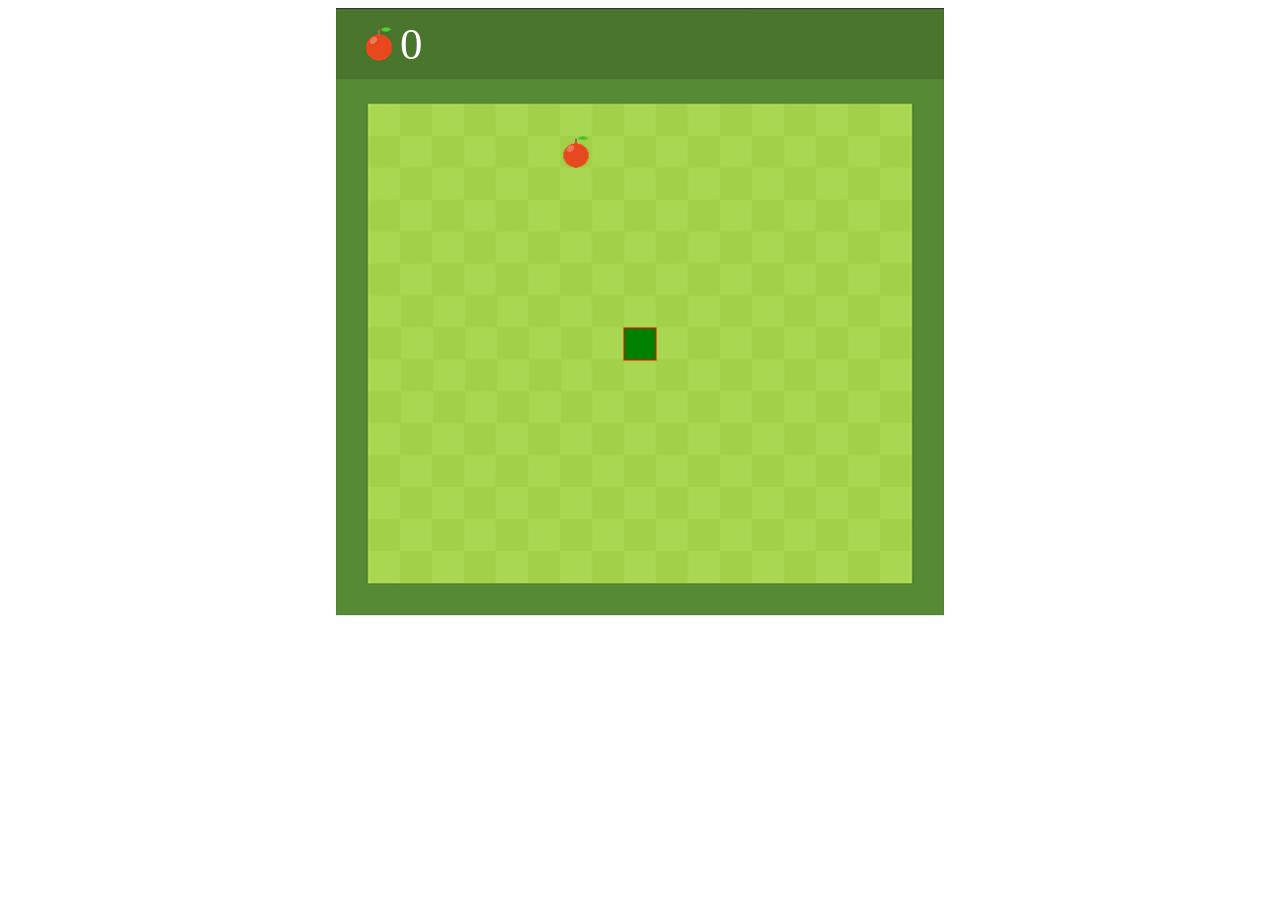
<file: Snake Game/index.html>
<!DOCTYPE html>
<html>
  <head>
    <title>Snake Game</title>
    <style>
      canvas {
        display: block;
        margin: 0 auto;
      }
    </style>
  </head>
  <canvas id="snake" width="608" height="608"></canvas>
  <script src="snake.js"></script>
</html>
</file>
